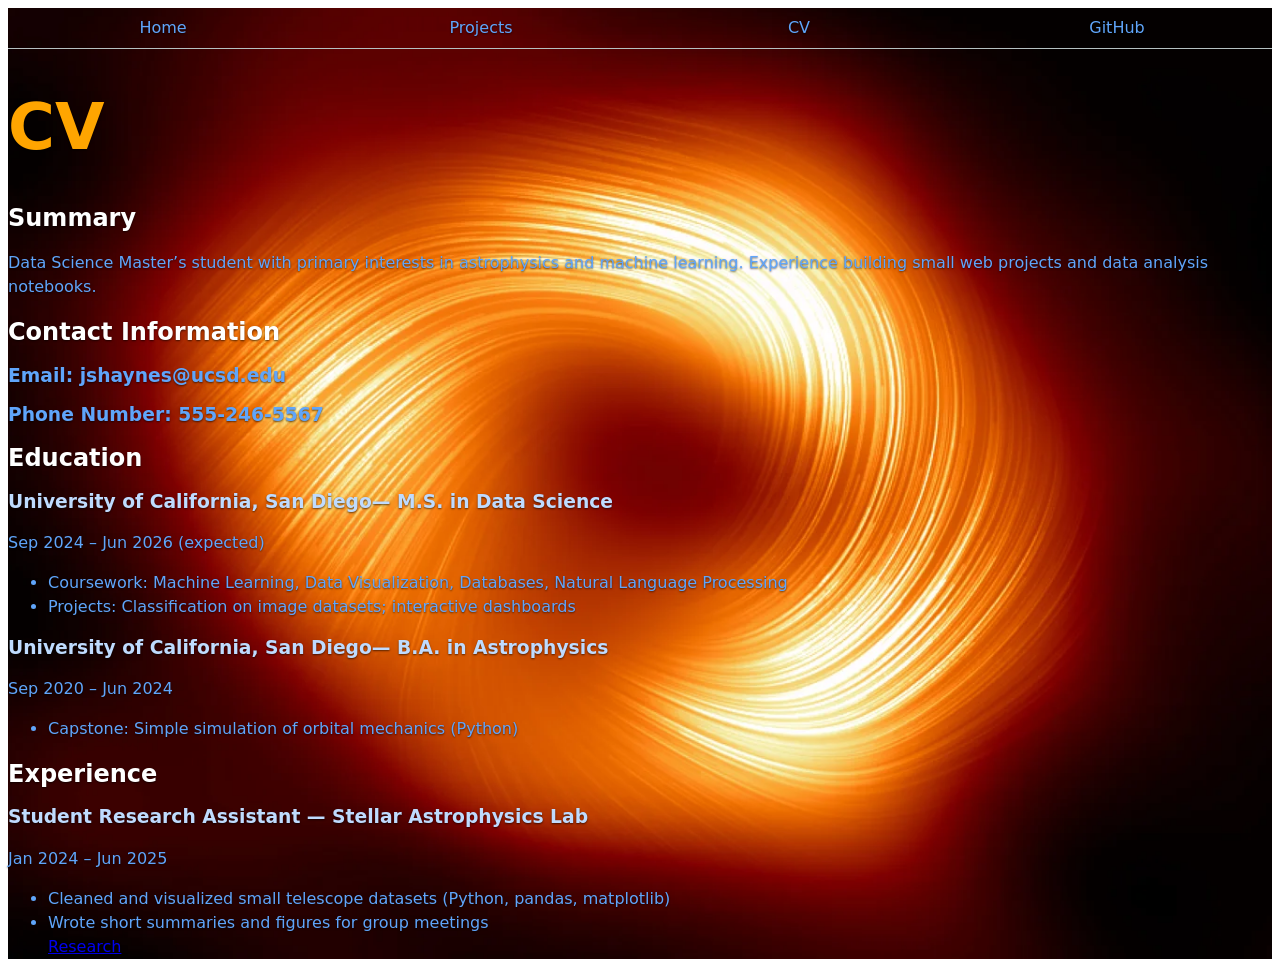
<file: CV/index.html>
<!DOCTYPE html>
<html lang="en">
<head>
    <meta charset="UTF-8">
    <meta name="viewport" content="width=device-width, initial-scale=1.0">
    <title>CV</title>
    <link rel="stylesheet" href="../style.css">
    <style> nav { display: flex; flex-wrap: wrap; gap: .5rem; margin-bottom: 1em; border-bottom-width: 1px; border-bottom-style: solid; border-bottom-color: oklch(80% 3% 200);}
    nav a {flex: 1; text-decoration: none; color: inherit; text-align: center; padding: 0.5em;}
    nav a.current, nav a[aria-current="page"]{border-bottom: 0.4em solid #94a3b8; padding-bottom: 0.1em;}   
    </style>
</head>
<body class="cv-page">

    <h1> CV</h1> 


    <main>
    <!-- SUMMARY -->
    <section aria-labelledby="summary-heading">
      <header>
        <h2 id="summary-heading">Summary</h2>
      </header>
      <p>
        Data Science Master’s student with primary interests in astrophysics and machine learning.
        Experience building small web projects and data analysis notebooks.
      </p>
    </section>

    <!-- Contact Information -->
    <section aria-labelledby="contact-information-heading">
      <header>
        <h2 id="contact-information-heading">Contact Information</h2>
      </header>

      <article>
        <header>
          <h3>Email: jshaynes@ucsd.edu </h3>
        </header>
        <header>
          <h3>Phone Number: 555-246-5567 </h3>
        </header>
      </article>

    <!-- EDUCATION -->
    <section aria-labelledby="education-heading">
      <header>
        <h2 id="education-heading">Education</h2>
      </header>

      <article>
        <header>
          <h3 class = "institution-name">University of California, San Diego— M.S. in Data Science</h3>
        </header>
        <p>
          <time datetime="2024-09">Sep 2024</time> – <time datetime="2026-06">Jun 2026</time> (expected)
        </p>
        <ul>
          <li>Coursework: Machine Learning, Data Visualization, Databases, Natural Language Processing</li>
          <li>Projects: Classification on image datasets; interactive dashboards</li>
        </ul>
      </article>

      <article>
        <header>
          <h3 class="institution-name">University of California, San Diego— B.A. in Astrophysics</h3>
        </header>
        <p>
          <time datetime="2020-09">Sep 2020</time> – <time datetime="2024-06">Jun 2024</time>
        </p>
        <ul>
          <li>Capstone: Simple simulation of orbital mechanics (Python)</li>
        </ul>
      </article>
    </section>

    <!-- EXPERIENCE -->
    <section aria-labelledby="experience-heading">
      <header>
        <h2 id="experience-heading">Experience</h2>
      </header>

      <article>
        <header>
          <h3 class="institution-name">Student Research Assistant — Stellar Astrophysics Lab</h3>
        </header>
        <p>
          <time datetime="2024-01">Jan 2024</time> – <time datetime="2025-06">Jun 2025</time>
        </p>
        <ul>
          <li>Cleaned and visualized small telescope datasets (Python, pandas, matplotlib)</li>
          <li>Wrote short summaries and figures for group meetings</li>
          <a href = "http://nasa.org/" >Research</a>
        </ul>
      </article>
    </section>
  </main>
  <script type="module" src="../global.js"></script>
</body>
</html>
</file>
<file: style.css>
body {
  /* Set line height to 1.5 times the font size
	   and use the OS’s UI font as the website font
	 */
  font: 100%/1.5 system-ui;
}
nav {
  --border-color: oklch(50% 10% 200 / 40%);
  /* ... other styles and nested rules ... */
}
:root {--color-accent: oklch(60% 45% 0);}
html {accent-color: var(--color-accent); color-scheme: light dark; background: Canvas; color: CanvasText; border-bottom-color: var(--border-color); }
nav a:hover {border-bottom: 0.4em solid var(--color-accent); background-color: oklch(from var(--color-accent) 95% 5% h)}
input, textarea, button, select {font: inherit; font-size: 100%;}
h1, h2, h3, h4, h5, h6 {line-height: 1.1; text-wrap: balance; 
    &:is(h1){font-size: 400%;}}
.projects { & h2 {margin: 0;}}

.cv-page {background: url(images/eso2406a.jpg.webp) center / cover no-repeat; color:#60a5fa; text-shadow: 0 1px 2px rgba(0,0,0,.6); min-height:100dvh;}
.cv-page .institution-name {color: #bfdbfe; text-shadow: 0 1px 2px rgba(0,0,0,.6);}
.cv-page h2{color: #fff;}
.cv-page h1{color: orange}

 .color-scheme {display: none;position:absolute;
    background: Canvas; color: CanvasText; 
    top: 1rem; right: 1rem; font-size: 80%; font-family: inherit;    
} 

#github {text-align: left; margin-top: 2rem;}
#github h2 {font-size: 1.4rem; font-weight: 700; margin-bottom: 1rem;}
#profile-stats dl {display: grid; grid-template-columns: repeat(4, 1fr); gap: 1rem; justify-items: center; align-items: end;}
#profile-stats dt {text-transform: uppercase;font-size: 0.9rem; color: #888; grid-row: 1; }
#profile-stats dd {font-size: 1.8rem; font-weight: 600; margin: 0; grid-row: 2;}

.projects img { width: 100%; height:auto; max-width: 100%; object-fit: cover; border-radius: 8px; display: block;}
#projects-pie-plot {max-width: 20em; margin-block: 2m; overflow: visible;}
.swatch {display: flex; height: 1em; aspect-ratio: 1/1; background-color: var(--color); border-radius: 33%; align-items: center; gap: 1em;}
.legend {display: grid; grid-template-columns: repeat(auto-fill, minmax(9em, 1fr)); padding: 2rem; margin: 1rem; gap: 1rem; border: 1px solid #ccc; flex: 1;}
.container {display: flex; gap: 1rem; align-items: center;}

&:has(path:hover) {path:not(:hover){opacity: 0.5;}}
path {transition: 300ms; cursor: pointer;}

.selected{--color: oklch(60% 45% 0) !important;}
path.selected {fill: oklch(60% 45% 0) !important;}
.profile-photo {width: 700px; height: 500px; display:block; margin: 0 auto;}
</file>
